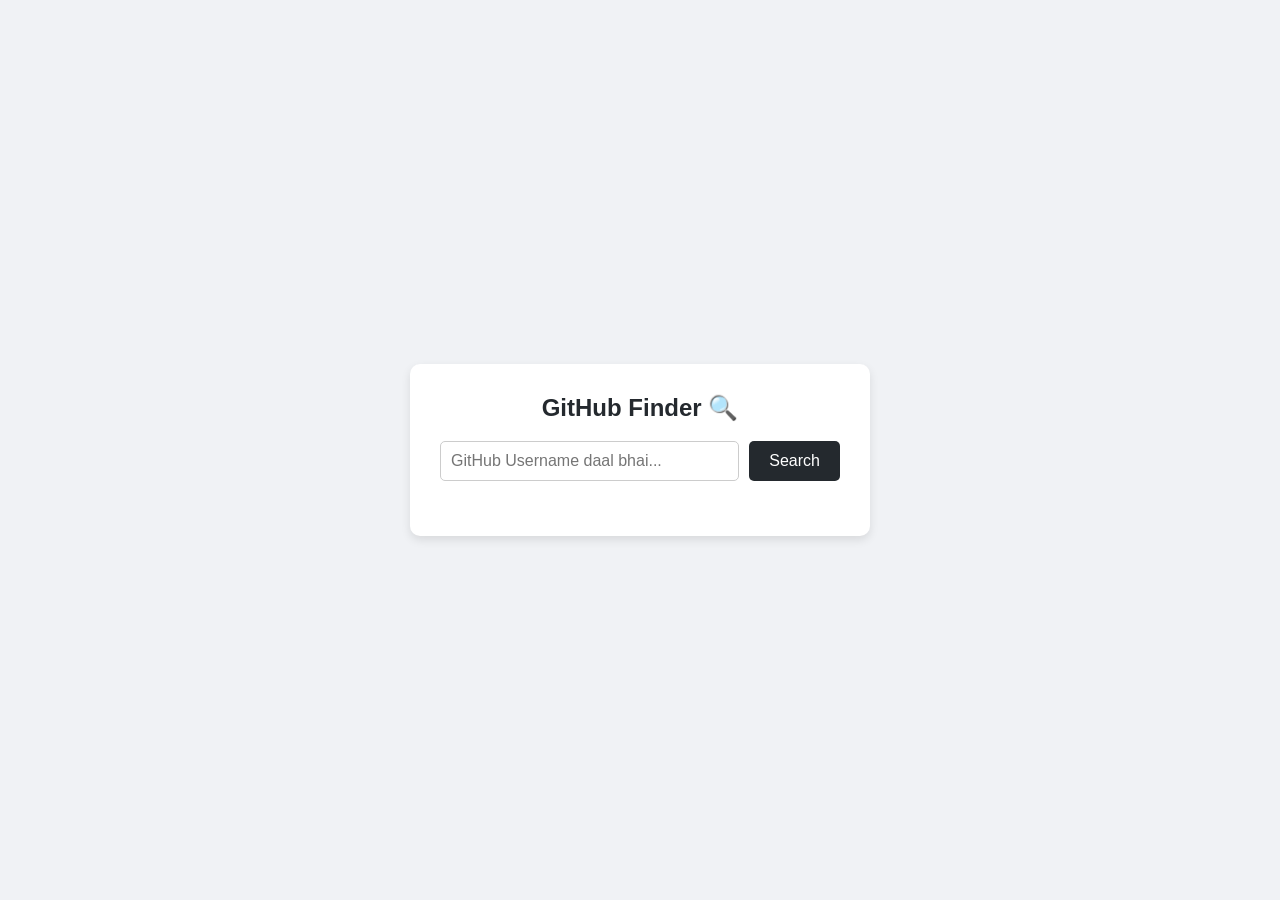
<file: index.html>
<!DOCTYPE html>
<html lang="en">
<head>
    <meta charset="UTF-8">
    <meta name="viewport" content="width=device-width, initial-scale=1.0">
    <title>GitHub Profile Finder</title>
    <!-- CSS File Link ki hai -->
    <link rel="stylesheet" href="new.css">
</head>
<body>

    <div class="search-container">
        <h2>GitHub Finder 🔍</h2>
        
        <div class="input-group">
            <input type="text" id="search-input" placeholder="GitHub Username daal bhai...">
            <button id="search-btn">Search</button>
        </div>

        <!-- Data aane ke baad Card yahan render hoga -->
        <div id="main-card"></div>
    </div>

    <!-- JS File Link ki hai -->
    <script src="new.js"></script>
</body>
</html>
</file>
<file: new.css>
/* Basic page reset and centering */
body {
    font-family: Arial, sans-serif;
    background-color: #f0f2f5;
    display: flex;
    justify-content: center;
    align-items: center;
    height: 100vh;
    margin: 0;
}

/* Main Container Style */
.search-container {
    text-align: center;
    background: white;
    padding: 30px;
    border-radius: 10px;
    box-shadow: 0 4px 10px rgba(0,0,0,0.1);
    width: 100%;
    max-width: 400px;
}

.search-container h2 {
    margin-top: 0;
    color: #24292e;
}

/* Input and Button Style */
.input-group {
    margin-bottom: 25px;
    display: flex;
    gap: 10px;
    justify-content: center;
}

#search-input {
    padding: 10px;
    width: 70%;
    border: 1px solid #ccc;
    border-radius: 5px;
    font-size: 16px;
}

#search-btn {
    padding: 10px 20px;
    background: #24292e;
    color: white;
    border: none;
    border-radius: 5px;
    cursor: pointer;
    font-size: 16px;
    transition: 0.3s;
}

#search-btn:hover {
    background: #0366d6;
}

/* --- JS Generated Card Styles --- */

.card {
    background: #f9f9f9;
    padding: 20px;
    border-radius: 10px;
    text-align: left;
    border: 1px solid #ddd;
}

.card-header {
    display: flex;
    gap: 20px;
    align-items: center;
}

.avatar {
    width: 90px;
    height: 90px;
    border-radius: 50%;
    border: 3px solid #24292e;
}

.user-info h3 {
    margin: 0;
    color: #24292e;
}

.user-info p {
    margin: 5px 0;
    color: #666;
}

.bio-text {
    margin-top: 15px;
    line-height: 1.5;
    color: #444;
}

.stats-list {
    list-style: none;
    padding: 0;
    display: flex;
    justify-content: space-between;
    font-weight: bold;
    background: #fff;
    padding: 15px;
    border-radius: 8px;
    text-align: center;
}

.stats-list span {
    display: block;
    font-weight: normal;
    color: #666;
    font-size: 0.9em;
    margin-top: 5px;
}

.profile-link {
    display: block;
    text-align: center;
    background: #0366d6;
    color: white;
    padding: 12px;
    text-decoration: none;
    border-radius: 5px;
    margin-top: 15px;
    font-weight: bold;
    transition: 0.3s;
}

.profile-link:hover {
    background: #0056b3;
}

/* Error Card Style */
.error-card {
    background: #ffe3e3;
    color: #dc3545;
    padding: 20px;
    border-radius: 10px;
    border: 1px solid #f5c6cb;
}
</file>
